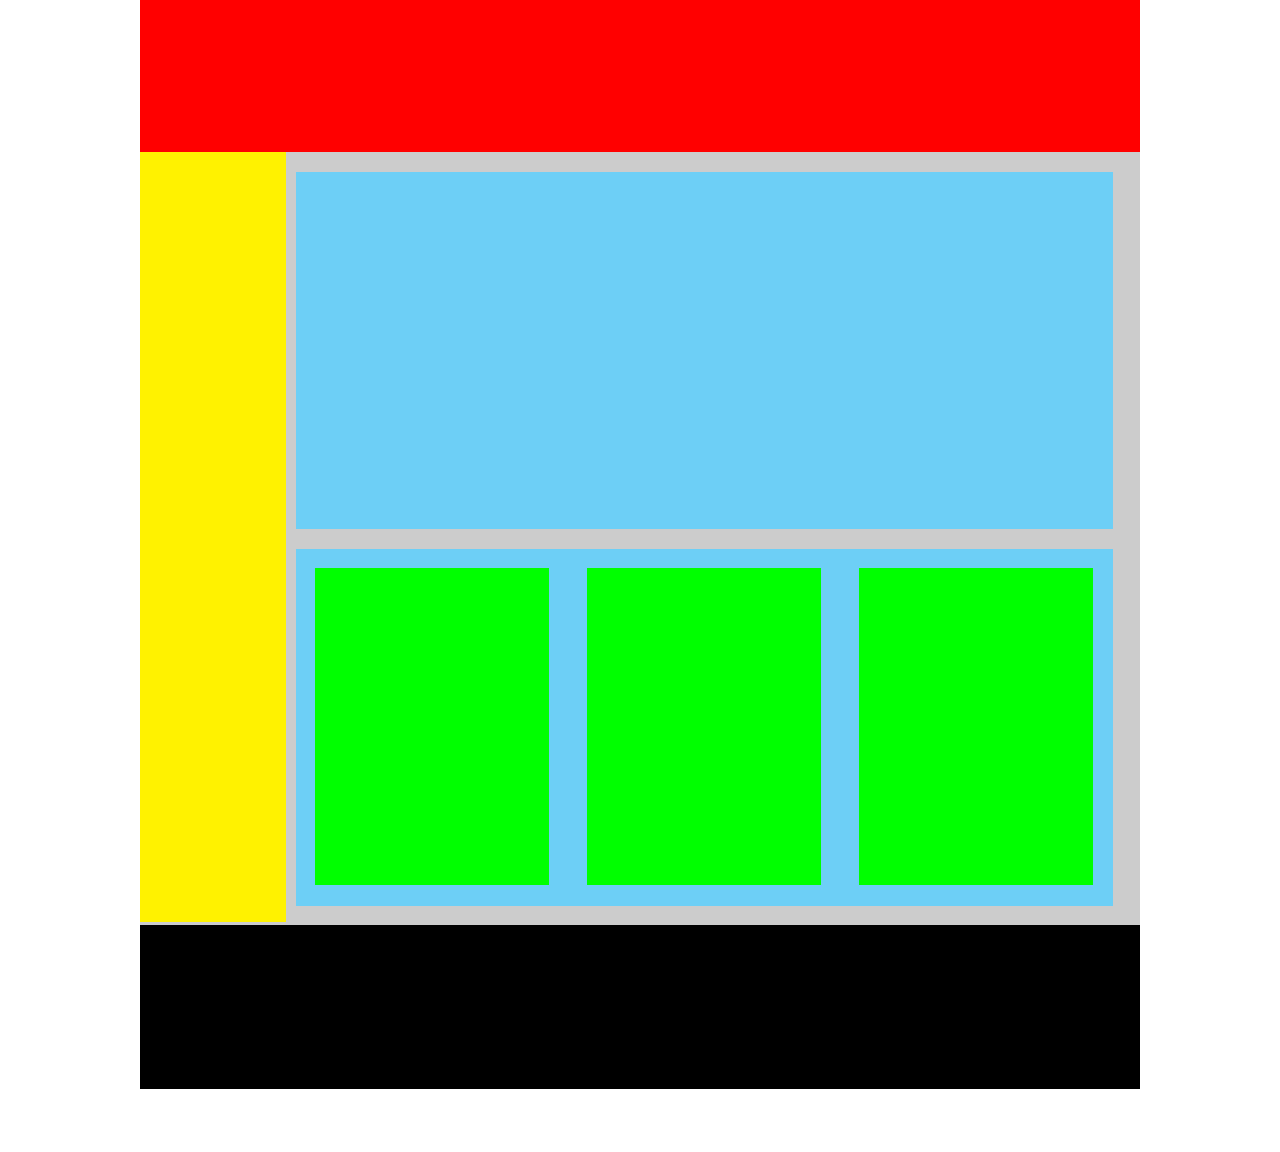
<file: HTML-PROJECT-1/HTML-PROJECT-1/index.html>
<html>
    <head>
    <title>html sample</title>
    <link href="assests/css/style.css"rel="stylesheet"type="text/css">
    </head>
    <body>
        
        <div id="wrapper">
            <div id="header"></div>
                <div id="container">
                    <div id="leftnavi"></div>
                    <div id="mid">
                    <div id="banner"></div>
                            <div id="banner">
                                <div class="subbanner"></div>
                                <div class="subbanner"></div>
                                <div class="subbanner"></div>
                            </div>
                    </div>
                    <div id="footer"></div>
                </div>
               
        </div>       
    </body>
</html>
</file>
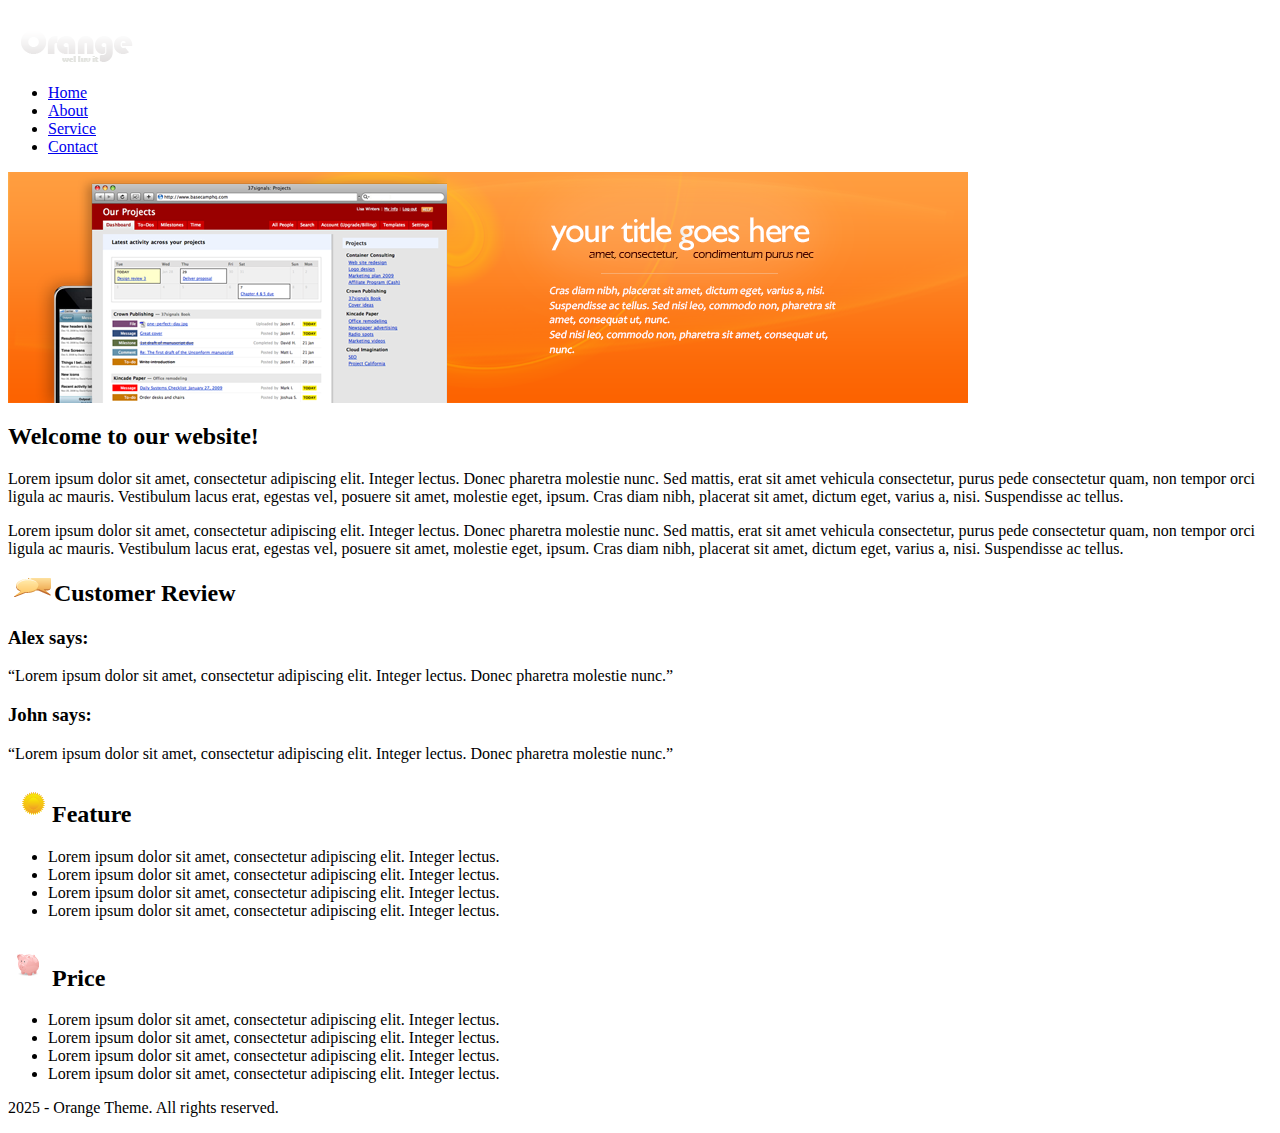
<file: HTML-PROJECT-2/HTML-PROJECT-2/index.html>
<html>
    <head>
        <title>web page</title>
        <link href="D:\MITA\HTML-PROJECT-2\assets\css\style.css" rel="stylesheet" type="text/css" />
    </head>
    <body>
        <div id="wrapper">


            <div id="header">
                <div id="logo">
                    <img src="assets/image/orange.png" alt="Orange Logo" />
                </div>
        <div id="menu">
            <ul>
                <li class="active"><a href="index.html">Home</a></li>
                <li><a href="about.html">About</a></li>
                <li><a href="service.html">Service</a></li>
                <li><a href="contact.html">Contact</a></li>
            </ul>
        </div>

        </div>
        <div id="banner"> 
            <img src="assets/image/banner-bg.png" alt="banner"/>
        </div>
        <div id="shadow"></div>
        <div id="welcomecont">
            <h2>Welcome to our website!</h2>
             <p>	Lorem ipsum dolor sit amet, consectetur adipiscing elit. Integer lectus. Donec pharetra molestie nunc. Sed mattis, erat sit amet vehicula consectetur, purus pede consectetur quam, non tempor orci ligula ac mauris. Vestibulum lacus erat, egestas vel, posuere sit amet, molestie eget, ipsum. Cras diam nibh, placerat sit amet, dictum eget, varius a, nisi. Suspendisse ac tellus.</p>

	            <p> Lorem ipsum dolor sit amet, consectetur adipiscing elit. Integer lectus. Donec pharetra molestie nunc. Sed mattis, erat sit amet vehicula consectetur, purus pede consectetur quam, non tempor orci ligula ac mauris. Vestibulum lacus erat, egestas vel, posuere sit amet, molestie eget, ipsum. Cras diam nibh, placerat sit amet, dictum eget, varius a, nisi. Suspendisse ac tellus.</p>
        </div>
        <div id="catg">
            <div class="subcatg">
                      <h2><img src="assets/image/chat.png" /><a>Customer Review</a></h2>
                     <h3><b>Alex</b>  says:</h3>

                    <p>“Lorem ipsum dolor sit amet, consectetur adipiscing elit. Integer lectus. Donec pharetra molestie nunc.”</p>

                    <h3><b>John</b>  says:</h3>

                    <p>“Lorem ipsum dolor sit amet, consectetur adipiscing elit. Integer lectus. Donec pharetra molestie nunc.”</p>
            </div>
            <div class="subcatg">
                      <h2><img src="assets/image/feature-coin.png"/><a>Feature</a></h2>
                      <ul class="tick">
                     <li><a>Lorem ipsum dolor sit amet, 
                        consectetur adipiscing elit. Integer lectus.</a></li>

<li><a>Lorem ipsum dolor sit amet, 
    consectetur adipiscing elit. Integer lectus.</a></li>

<li><a>Lorem ipsum dolor sit amet, 
    consectetur adipiscing elit. Integer lectus.</a></li>

<li><a>Lorem ipsum dolor sit amet, 
    consectetur adipiscing elit. Integer lectus.</a></li>
                      </ul>            
            </div>
                      <div class="subcatg">
                      <h2><img src="assets/image/saving.png"/><a> Price</a></h2>
                      <ul class="coin">
                     <li><a>Lorem ipsum dolor sit amet, consectetur adipiscing elit. Integer lectus.</a></li>

<li><a>Lorem ipsum dolor sit amet, consectetur adipiscing elit. Integer lectus.</a></li>

<li><a>Lorem ipsum dolor sit amet, consectetur adipiscing elit. Integer lectus.</a></li>

<li><a>Lorem ipsum dolor sit amet, consectetur adipiscing elit. Integer lectus.</a></li>
                      </ul>            
            </div>
          </div>    
          
            <div id="footer">
                <p>2025 - Orange Theme. All rights reserved.</p>
            </div>



            <div class="clear"></div>
        </div>
    </div>

    
</body>
</html>
</file>
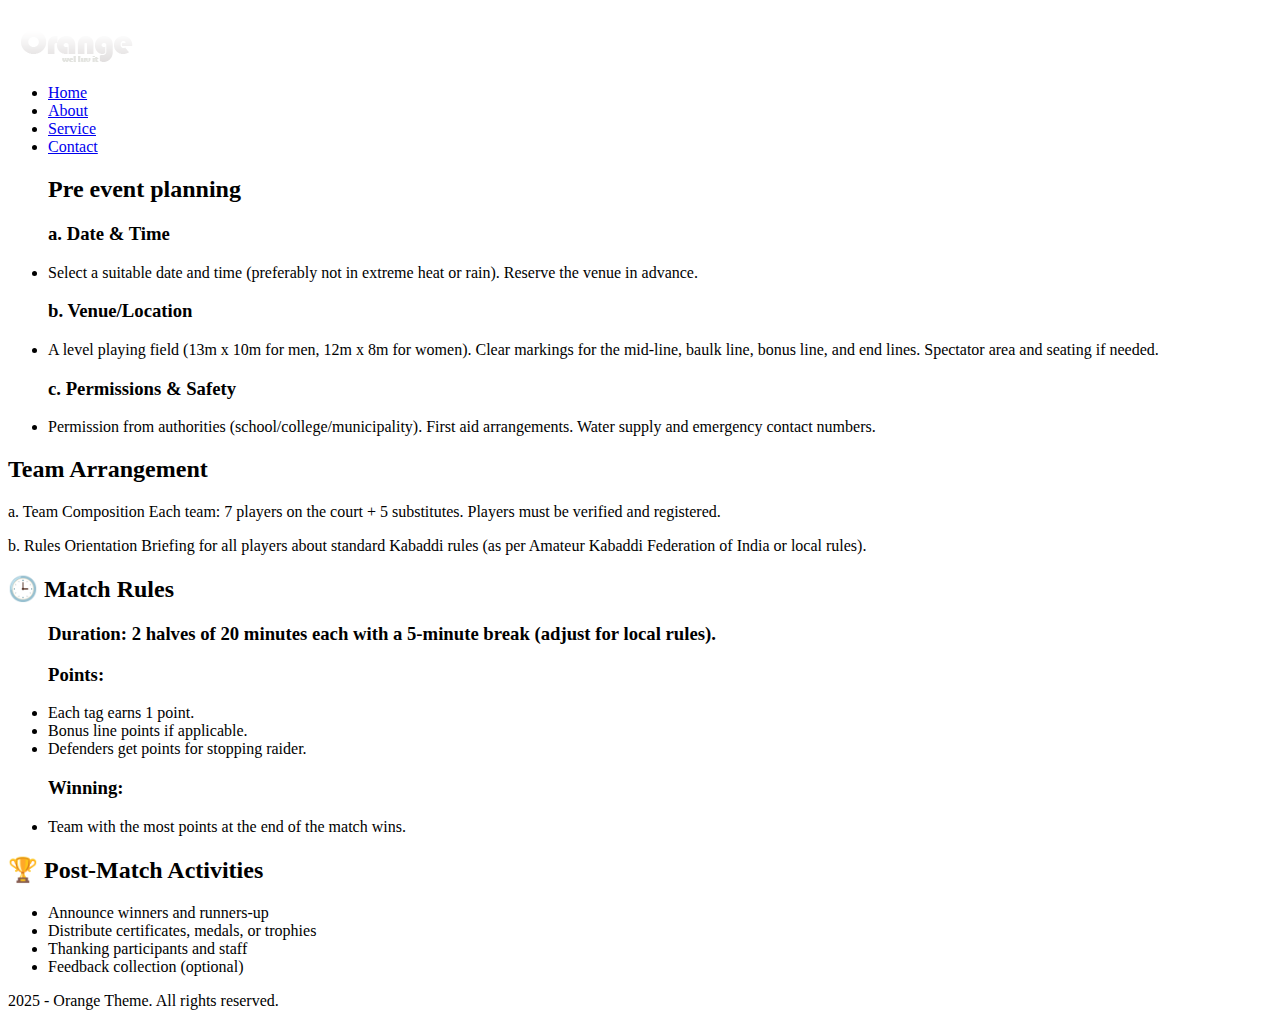
<file: HTML-PROJECT-2/HTML-PROJECT-2/about.html>
<html>
    <head>
        <title>web page</title>
        <link href="D:\MITA\HTML-PROJECT-2\assets\css\style.css" rel="stylesheet" type="text/css" />
    </head>
    <body>
        <div id="wrapper">


            <div id="header">
                <div id="logo">
                    <img src="assets/image/orange.png" alt="Orange Logo" />
                </div>
                <div id="menu">
                    <ul>
                        <li><a href="index.html">Home</a></li>
                        <li class="active"><a href="about.html">About</a></li>
                        <li><a href="service.html">Service</a></li>
                        <li><a href="contact.html">Contact</a></li>
                    </ul>
                </div>
            </div>

         

            <div id="catg">
                <div  class="subcatg2">
                    <ul>
                <h2><a>Pre event planning</a> </h2>
                <h3>a. Date & Time</h3>
                <li><a>
Select a suitable date and time (preferably not in extreme heat or rain).

Reserve the venue in advance.</a></li>
<h3>b. Venue/Location</h3>
<li><a>
A level playing field (13m x 10m for men, 12m x 8m for women).

Clear markings for the mid-line, baulk line, bonus line, and end lines.

Spectator area and seating if needed.</a></li>

<h3>c. Permissions & Safety</h3>
<li><a>
Permission from authorities (school/college/municipality).
First aid arrangements.
Water supply and emergency contact numbers.</a></li>
                   </ul>            
                </div>
            </div>

            <div id="catg">
                <div class="subcatg2">
                <h2><a>Team Arrangement</a></h2>
                <p>	a. Team Composition
Each team: 7 players on the court + 5 substitutes.

Players must be verified and registered.</p>

<p>b. Rules Orientation
Briefing for all players about standard Kabaddi rules (as per Amateur Kabaddi Federation of India or local rules).</p>
            </div>
</div>
            <div id="catg">
                 <div  class="subcatg2">
                <h2>🕒 Match Rules</h2>
                <ul>
                        <h3>Duration: 2 halves of 20 minutes each with a 5-minute break (adjust for local rules).</h3>

<h3>Points:</h3>

 <li>Each tag earns 1 point.</li>

<li>Bonus line points if applicable.</li>

<li>Defenders get points for stopping raider.</li>

<h3>Winning: </h3>
<li>Team with the most points at the end of the match wins.</li>
                    </li>
                </ul>
            </div>
          </div>
            <div id="catg">
              <div class="subcatg2">
                <h2>🏆 Post-Match Activities</h2>
                <ul>
                    <li>Announce winners and runners-up</li>
                    <li>Distribute certificates, medals, or trophies</li>
                    <li>Thanking participants and staff</li>
                    <li>Feedback collection (optional)</li>
                </ul>
              </div>
            </div>
              
 

            <div id="footer">
                <p>2025 - Orange Theme. All rights reserved.</p>
            </div>



            <div class="clear"></div>
        </div>
    </body>
</html>
</file>
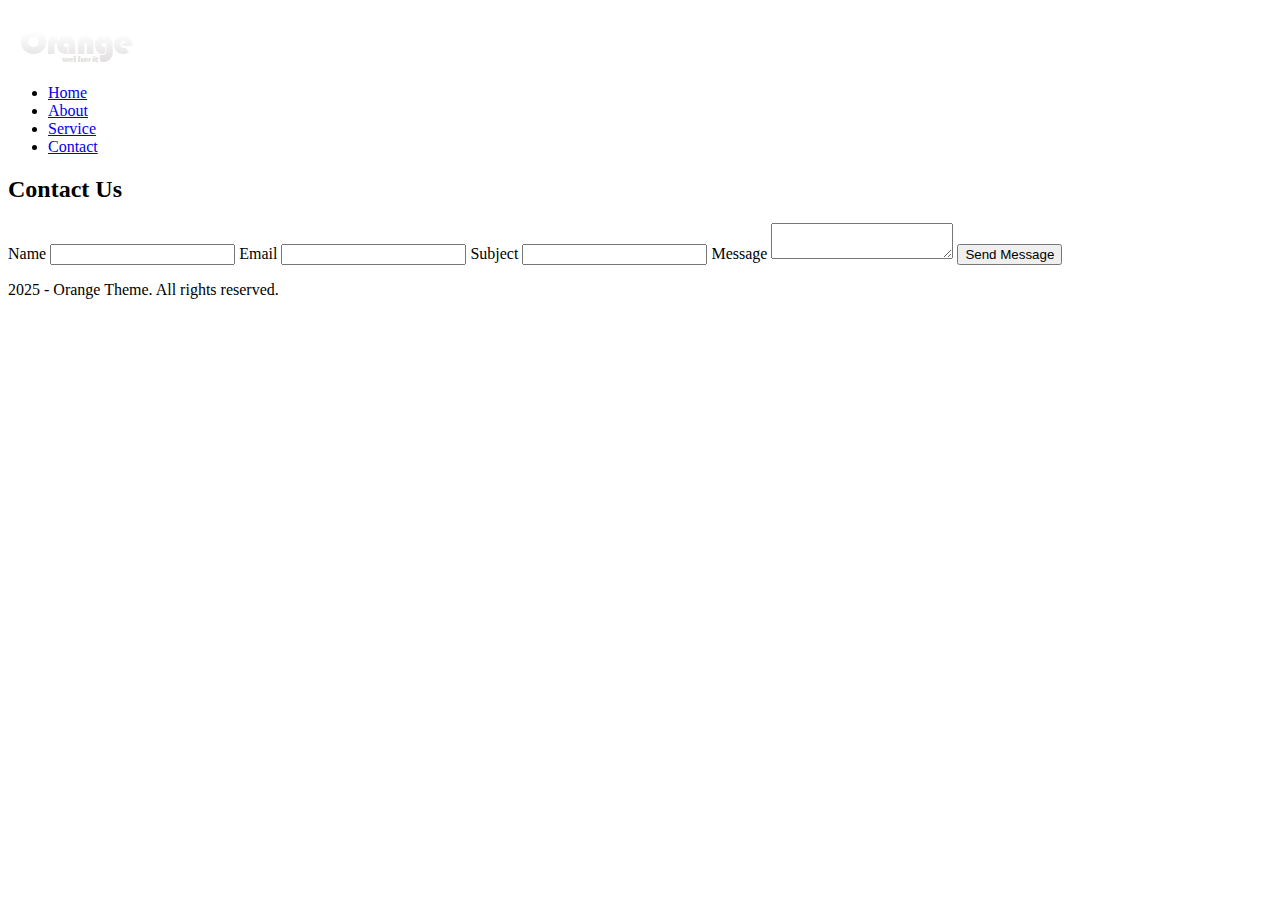
<file: HTML-PROJECT-2/HTML-PROJECT-2/contact.html>
<html>
    <head>
        <title>web page</title>
        <link href="D:\MITA\HTML-PROJECT-2\assets\css\style.css" rel="stylesheet" type="text/css" />
    </head>
    <body>
        <div id="wrapper">


            <div id="header">
                <div id="logo">
                    <img src="assets/image/orange.png" alt="Orange Logo" />
                </div>
        <div id="menu">
            <ul>
                <li ><a href="index.html">Home</a></li>
                <li><a href="about.html">About</a></li>
                <li><a href="service.html">Service</a></li>
                <li class="active"><a href="contact.html">Contact</a></li>
            </ul>
        </div>

        </div>
         <div id="catg">
            <div class="subcatg3">
    <h2>Contact Us</h2>
    <form action="mailto:muthuramalingamm@gmail.com" method="post" enctype="text/plain">
      <label for="name">Name</label>
      <input type="text" id="name" name="name" required />

      <label for="email">Email</label>
      <input type="email" id="email" name="email" required />

      <label for="subject">Subject</label>
      <input type="text" id="subject" name="subject" />

      <label for="message">Message</label>
      <textarea id="message" name="message" required></textarea>

      <button type="submit">Send Message</button>
    </form>
    </div>
  </div>   
   <div id="footer">
                <p>2025 - Orange Theme. All rights reserved.</p>
            </div>



            <div class="clear"></div> 
</body>
</html>
</file>
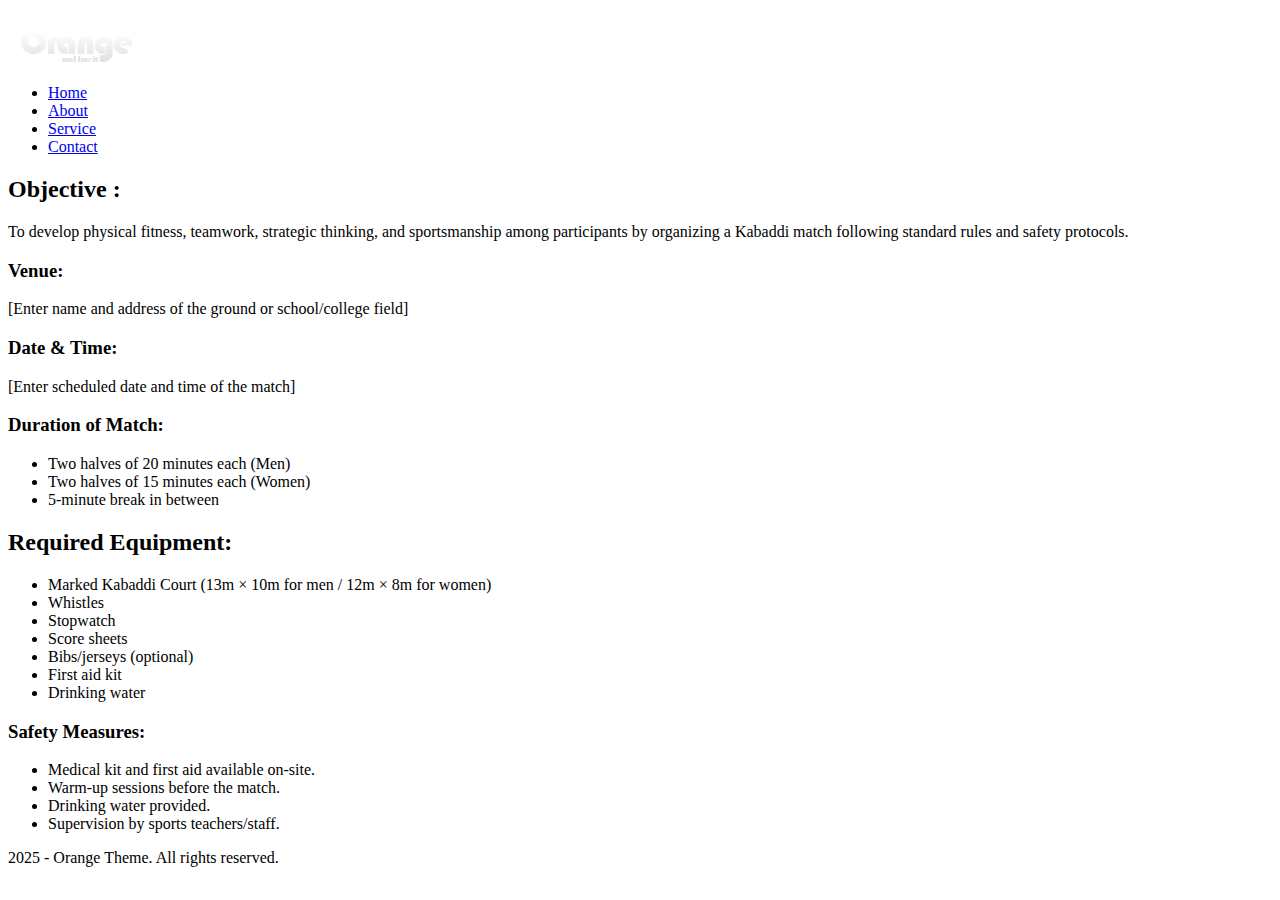
<file: HTML-PROJECT-2/HTML-PROJECT-2/service.html>
<html>
    <head>
        <title>web page</title>
        <link href="D:\MITA\HTML-PROJECT-2\assets\css\style.css" rel="stylesheet" type="text/css" />
    </head>
    <body>
        <div id="wrapper">


            <div id="header">
                <div id="logo">
                    <img src="assets/image/orange.png" alt="Orange Logo" />
                </div>
        <div id="menu">
            <ul>
                <li><a href="index.html">Home</a></li>
                <li><a href="about.html">About</a></li>
                <li class="active"><a href="service.html">Service</a></li>
                <li><a href="contact.html">Contact</a></li>
            </ul>
        </div>

        </div>
        <div id="catg">
            <div class="subcatg2">
                <h2> Objective :</h2>
                <p>To develop physical fitness, teamwork, strategic thinking, and sportsmanship among participants by organizing a Kabaddi match following standard rules and safety protocols.</p>
                <h3> Venue:</h3>
                <p>[Enter name and address of the ground or school/college field]</p>
                <h3>Date & Time:</h3>
                <p>[Enter scheduled date and time of the match]</p>
                <h3> Duration of Match:</h3>
                <ul>
                    <li>Two halves of 20 minutes each (Men)</li>
                    <li>Two halves of 15 minutes each (Women)</li>
                    <li>5-minute break in between</li>
                </ul>
                <h2> Required Equipment:</h2>
                <ul>
                    <li>Marked Kabaddi Court (13m × 10m for men / 12m × 8m for women)</li>
                    <li>Whistles</li>
                    <li>Stopwatch</li>
                    <li>Score sheets</li>
                    <li>Bibs/jerseys (optional)</li>
                    <li>First aid kit</li> 
                    <li>Drinking water</li>
                </ul>
                <h3>Safety Measures:</h3>
                <ul>
                    <li>Medical kit and first aid available on-site.</li>
                    <li>Warm-up sessions before the match.</li>
                    <li>Drinking water provided.</li>
                    <li>Supervision by sports teachers/staff.</li>
                </ul>
            </div>

        </div> 
          
            <div id="footer">
                <p>2025 - Orange Theme. All rights reserved.</p>
            </div>



            <div class="clear"></div>
        </div>
    </div>

    
</body>
</html>
</file>
<file: HTML-PROJECT-1/HTML-PROJECT-1/assests/css/style.css>
*{margin: 0 auto;}
#wrapper{width: 1000px; height:1080px; margin: 0 auto;}
#header{height: 152px;width: 1000px;background: #ff0000;float: left;}
#container{height:1000px; width: 837px;float: left; background: #ffffff;}
#leftnavi{height: 770px;width: 146px;float: left;background: #fff200;}
#mid{height: 753px; width: 980px; padding:10px ; background:  #cccccc;}
#banner{height: 357px; width:817px; float: left; margin: 10px 10px 10px 10px; background:#6dcff6;}
.subbanner{height: 283px;width: 200px;float: left;background: #00ff00;margin: 19px;padding: 17px;}
#footer{height:164px;width: 1000px;float left;background: black;}
</file>
